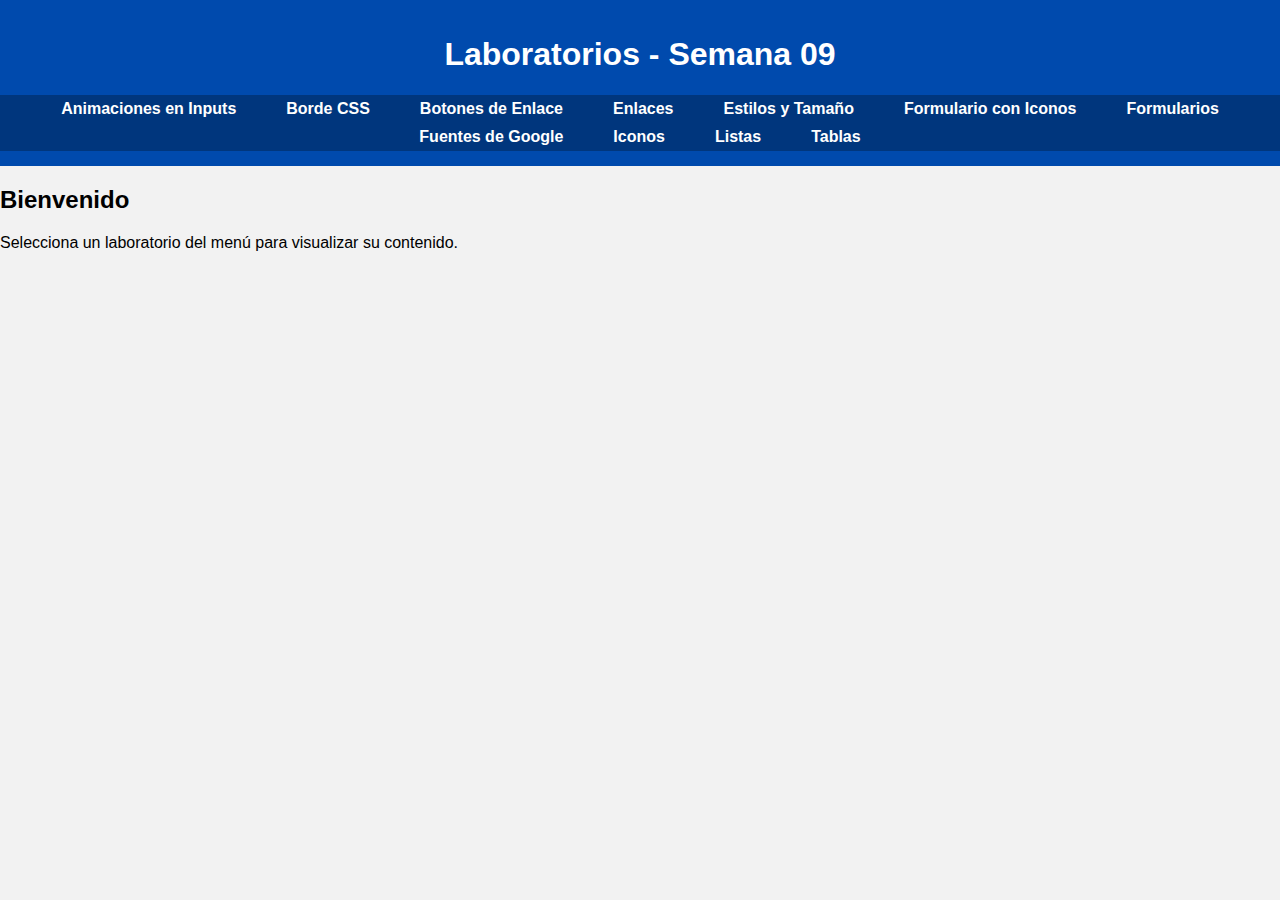
<file: index.html>
<!DOCTYPE html>
<html lang="es">
<head>
    <meta charset="UTF-8">
    <meta name="viewport" content="width=device-width, initial-scale=1.0">
    <title>Laboratorios - Semana 09</title>
    <link rel="stylesheet" href="./css/style.css"> <!-- Enlaza tu CSS -->
</head>
<body>
    <header>
        <h1>Laboratorios - Semana 09</h1>
        <nav>
            <ul>
                <li><a href="./paginas/Animaciones_en_inputs.html">Animaciones en Inputs</a></li>
                <li><a href="./paginas/BordeCSS-PropiedadAbreviada.html">Borde CSS</a></li>
                <li><a href="./paginas/Botones_de_enlace.html">Botones de Enlace</a></li>
                <li><a href="./paginas/Enlaces.html">Enlaces</a></li>
                <li><a href="./paginas/Estilos_Tamaño.html">Estilos y Tamaño</a></li>
                <li><a href="./paginas/Formulario_iconos.html">Formulario con Iconos</a></li>
                <li><a href="./paginas/formularios.html">Formularios</a></li>
                <li><a href="./paginas/Fuentes_Google.html">Fuentes de Google</a></li>
                <li><a href="./paginas/Iconos.html">Iconos</a></li>
                <li><a href="./paginas/listas.html">Listas</a></li>
                <li><a href="./paginas/tablas.html">Tablas</a></li>
            </ul>
        </nav>
    </header>

    <main>
        <h2>Bienvenido</h2>
        <p>Selecciona un laboratorio del menú para visualizar su contenido.</p>
    </main>
</body>
</html>
</file>
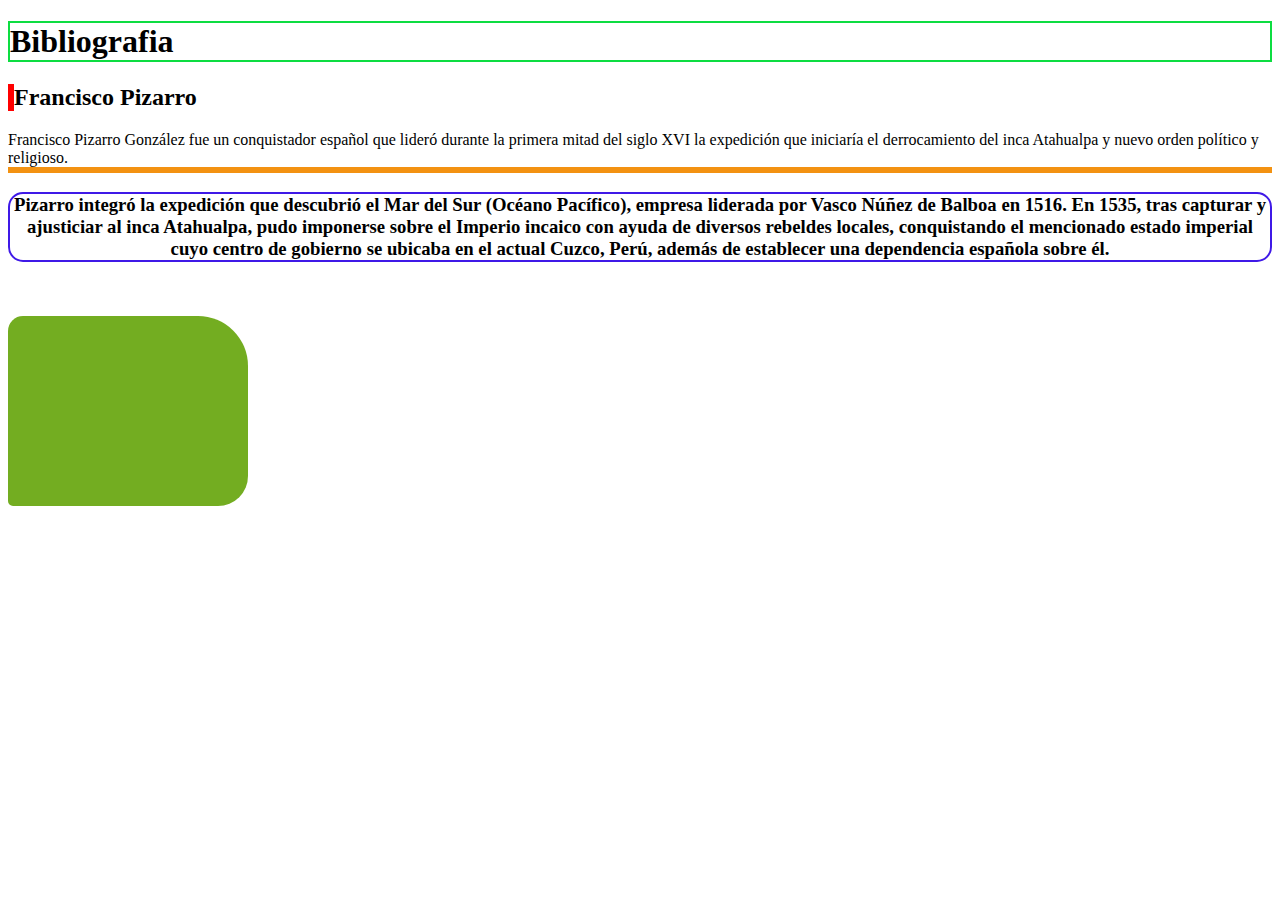
<file: paginas/BordeCSS-PropiedadAbreviada.html>
<!DOCTYPE html>
<html lang="en">
<head>
    <meta charset="UTF-8">
    <meta name="viewport" content="width=device-width, initial-scale=1.0">
    <title>Document</title>
    <link rel="stylesheet" href="../css/labo5.css">
</head>
<body>
    <h1>
        Bibliografia
    </h1>
    <h2>
        Francisco Pizarro
    </h2>

    <p>
        Francisco Pizarro González fue un conquistador español que lideró durante la primera mitad del siglo XVI la expedición que iniciaría el derrocamiento del inca Atahualpa y nuevo orden político y religioso.
    </p>

    <h3>
        Pizarro integró la expedición que descubrió el Mar del Sur (Océano Pacífico), empresa liderada por Vasco Núñez de Balboa en 1516. En 1535, tras capturar y ajusticiar al inca Atahualpa, pudo imponerse sobre el Imperio incaico con ayuda de diversos rebeldes locales, conquistando el mencionado estado imperial cuyo centro de gobierno se ubicaba en el actual Cuzco, Perú, además de establecer una dependencia española sobre él.
    </h3>
    <br><br>
    <div>
        
    </div>
    
    
</body>
</html>
</file>
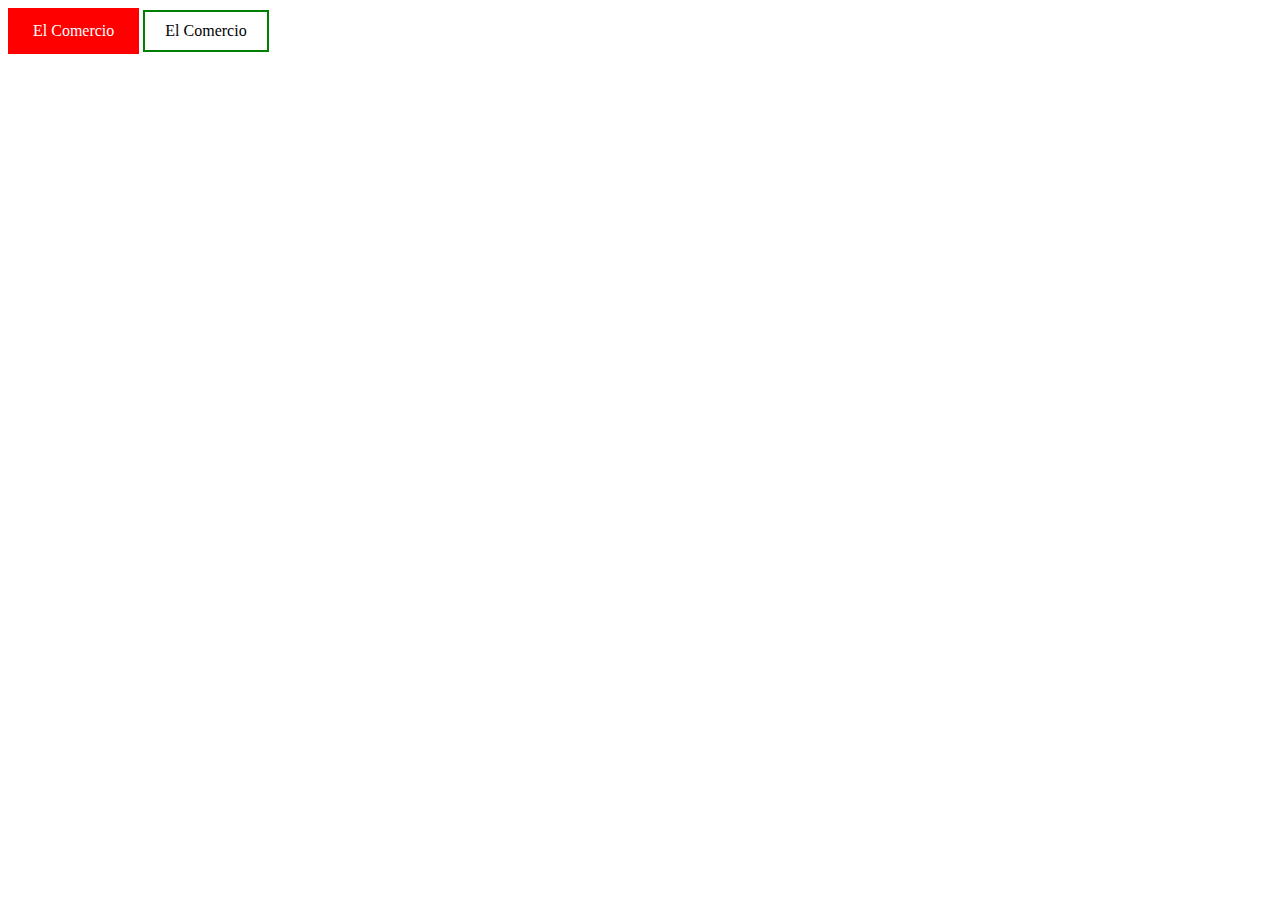
<file: paginas/Botones_de_enlace.html>
<!DOCTYPE html>
<html lang="en">
<head>
    <meta charset="UTF-8">
    <meta name="viewport" content="width=device-width, initial-scale=1.0">
    <link rel="stylesheet" href="../css/labo6.css">

    <title>Document</title>
</head>
<body>
    <a href="https://elcomdercio.pe">El Comercio</a>

    <a class="boton" href="https://elcomdercio.pe">El Comercio</a>


    
</body>
</html>
</file>
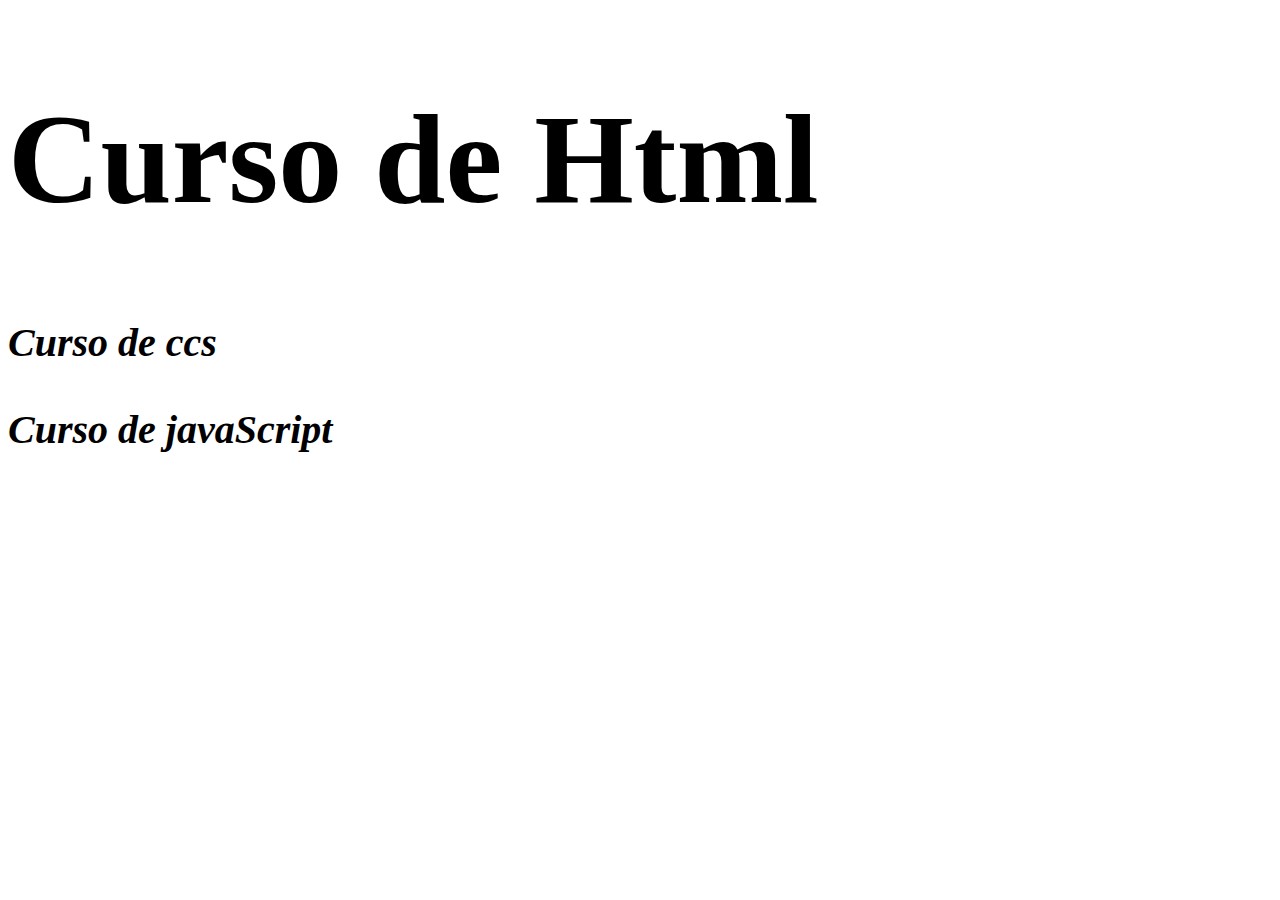
<file: paginas/Estilos_Tamaño.html>
<!DOCTYPE html>
<html lang="en">
<head>
    <meta charset="UTF-8">
    <meta name="viewport" content="width=device-width, initial-scale=1.0">
    <link rel="stylesheet" href="../css/labaratorio1.css">
    <title>Document</title>
</head>
<body>
    <h1>Curso de Html</h1>
    <h2>Curso de ccs</h2>
    <h3>Curso de javaScript</h3>
    
</body>
</html>
</file>
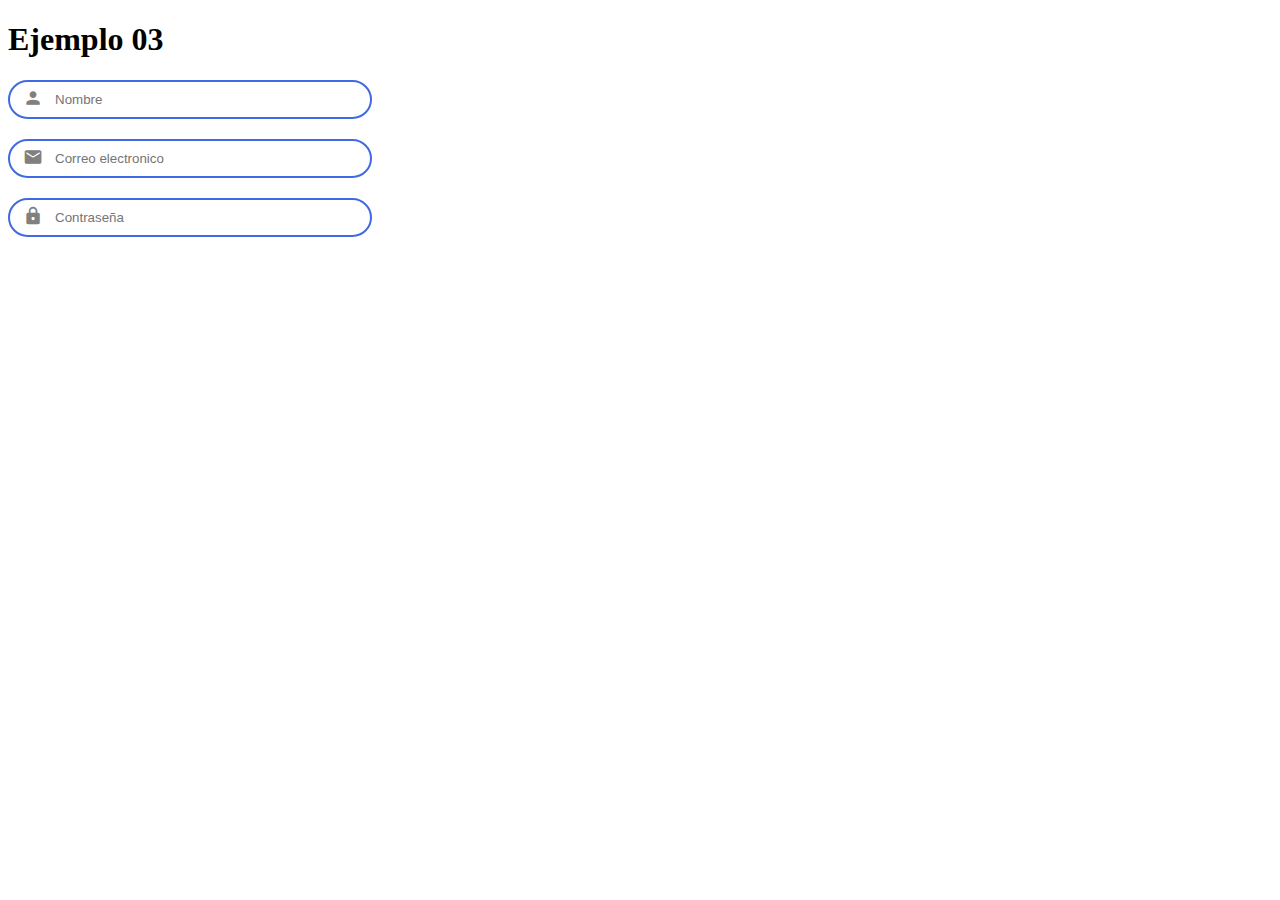
<file: paginas/Formulario_iconos.html>
<!DOCTYPE html>
<html lang="en">
<head>
    <meta charset="UTF-8">
    <meta name="viewport" content="width=device-width, initial-scale=1.0">
    <title>Document</title>
    <link href="https://fonts.googleapis.com/icon?family=Material+Icons"
      rel="stylesheet">
    <link rel="stylesheet" href="../css/labo10.css">
</head>
<body>
    <div>
  
        <form>
            <h1>Ejemplo 03</h1>
            <div class="input-container">
                <i class="material-icons input-icon">person</i>
                <input type="text" class="icon-input" placeholder="Nombre">
            </div>
            
            <div class="input-container"><i class="material-icons input-icon">email</i>
                <input type="text" class="icon-input" placeholder="Correo electronico">
                </div>
            
            <div class="input-container"><i class="material-icons input-icon">lock</i>
            <input type="password" class="icon-input" placeholder="Contraseña">
            </div>

          
    
        </form>
    </div>
    
</body>
</html>
</file>
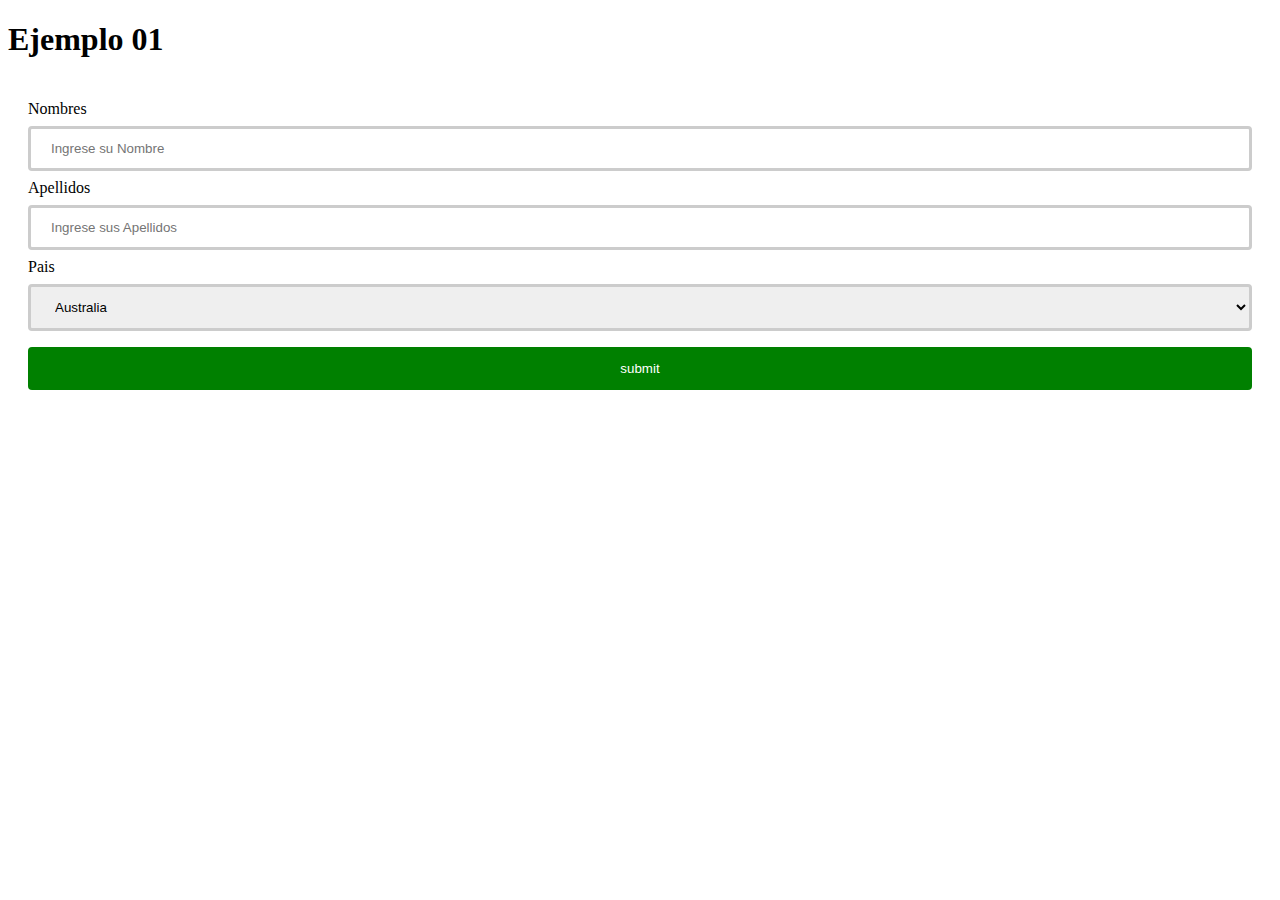
<file: paginas/formularios.html>
<!DOCTYPE html>
<html lang="en">
<head>
    <meta charset="UTF-8">
    <meta name="viewport" content="width=device-width, initial-scale=1.0">
    <title>Document</title>
    <link rel="stylesheet" href="../css/labo9.css">
</head>
<body>
    <h1>Ejemplo 01</h1>

    <div>
        <form action="">
            <label for="fname">Nombres</label>
            <input type="text" id="fname" name="firstanme" placeholder="Ingrese su Nombre">

            <label for="lname">Apellidos</label>
            <input type="text" id="lname" name="lastname" placeholder="Ingrese sus Apellidos">

            <label for="country">Pais</label>
            <select type="country" name="country">
                <option value="australia">Australia</option>
                <option value="">Canada</option>
                <option value="">USA</option>

            </select>
            <input type="submit" value="submit">



        </form>
    </div>
    
</body>
</html>
</file>
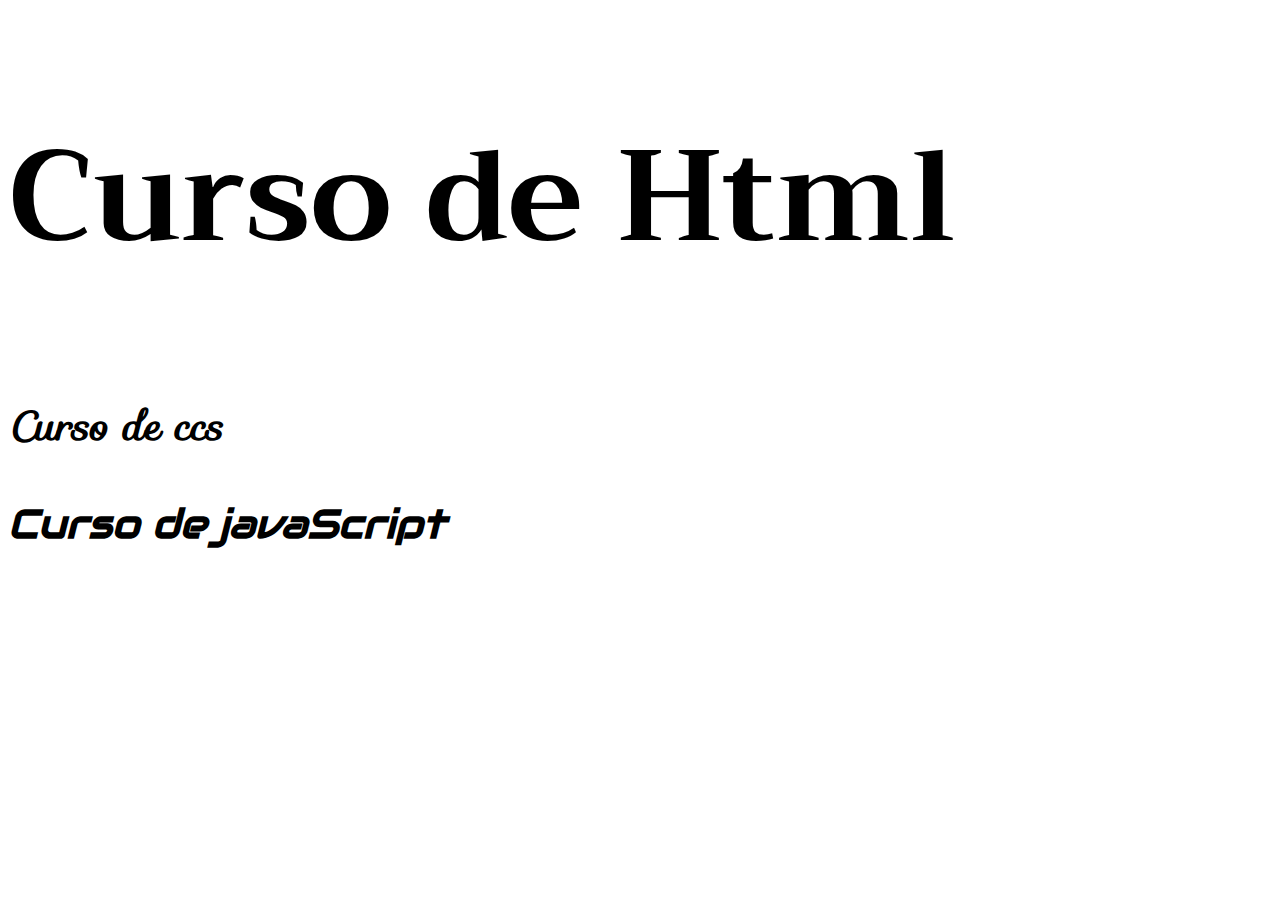
<file: paginas/Fuentes_Google.html>
<!DOCTYPE html>
<html lang="en">
<head>
    <meta charset="UTF-8">
    <meta name="viewport" content="width=device-width, initial-scale=1.0">
    <link rel="stylesheet" href="../css/laboratorio2.css">
    <link rel="stylesheet" href="https://fonts.googleapis.com/css?family=Sofia">
    <link rel="stylesheet" href="https://fonts.googleapis.com/css?family=Trirong">
    <link rel="stylesheet" href="https://fonts.googleapis.com/css?family=Audiowide">


    <title>Document</title>
</head>
<body>
    <h1>Curso de Html</h1>

    <h2>Curso de ccs</h2>

    <h3>Curso de javaScript</h3>
    
</body>
</html>
</file>
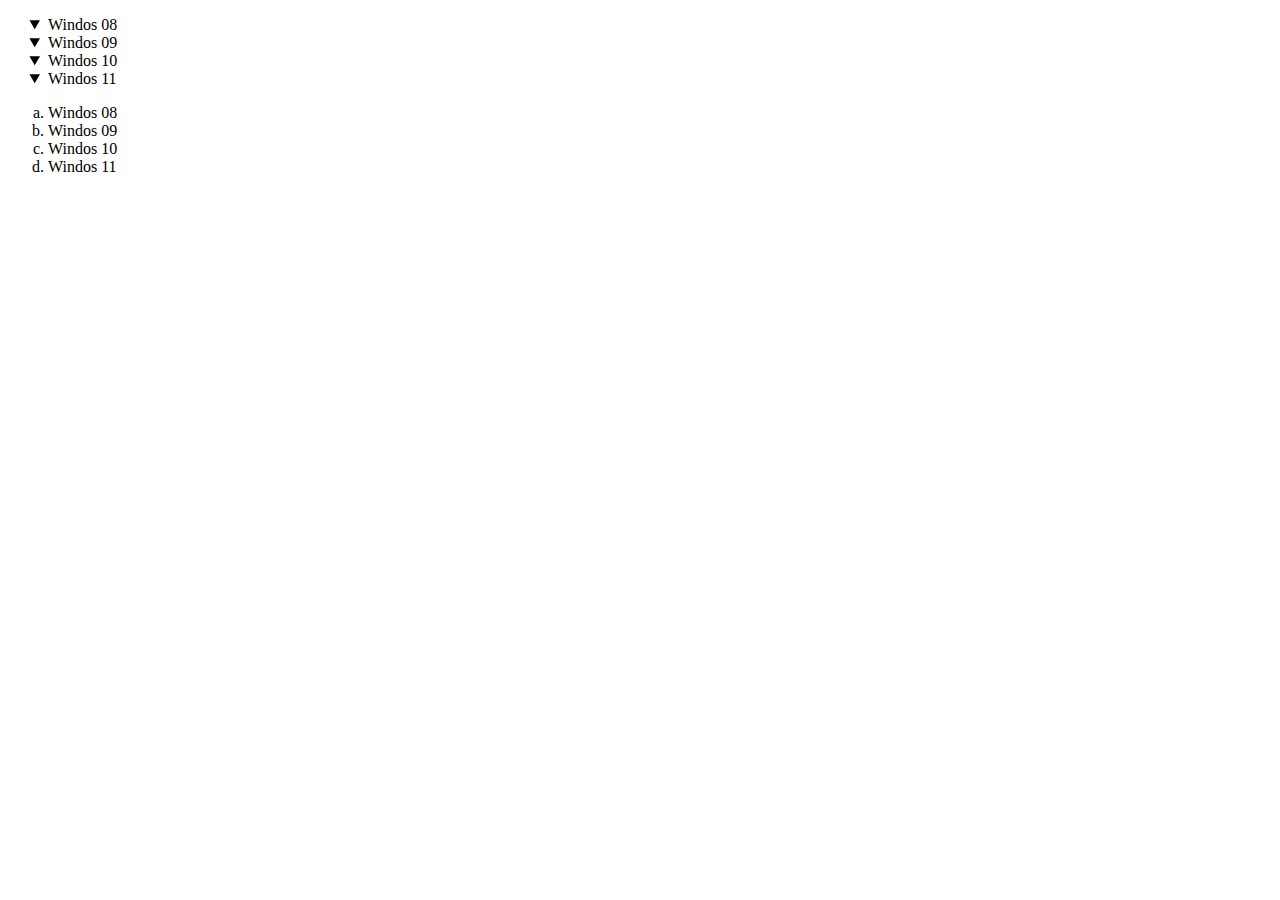
<file: paginas/listas.html>
<!DOCTYPE html>
<html lang="en">
<head>
    <meta charset="UTF-8">
    <meta name="viewport" content="width=device-width, initial-scale=1.0">
    <title>Document</title>
    <link rel="stylesheet" href="../css/labo7.css">
</head>
<body>
    <ul>
        <li>Windos 08</li>
        <li>Windos 09</li>
        <li>Windos 10</li>
        <li>Windos 11</li>
    </ul>
    <ol>
        <li>Windos 08</li>
        <li>Windos 09</li>
        <li>Windos 10</li>
        <li>Windos 11</li>
    </ol>
    
</body>
</html>
</file>
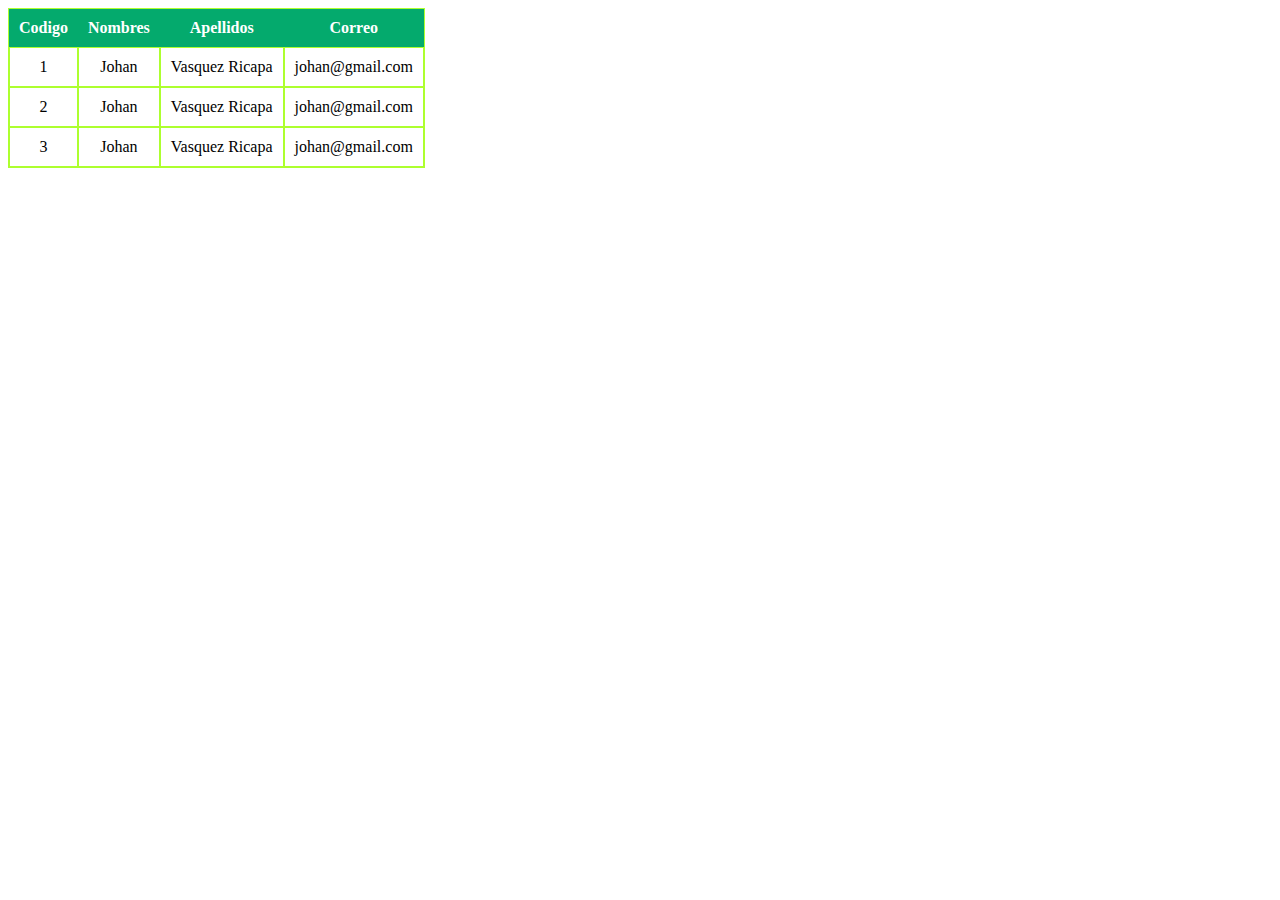
<file: paginas/tablas.html>
<!DOCTYPE html>
<html lang="en">
<head>
    <meta charset="UTF-8">
    <meta name="viewport" content="width=device-width, initial-scale=1.0">
    <title>Document</title>
    <link rel="stylesheet" href="../css/labo8.css">
</head>
<body>
    <table>
        <th>Codigo</th>
        <th>Nombres</th>
        <th>Apellidos</th>
        <th>Correo</th>
        <tr>
            <td>1</td>
            <td>Johan</td>
            <td>Vasquez Ricapa</td>
            <td>johan@gmail.com</td>
        </tr>
        <tr>
            <td>2</td>
            <td>Johan</td>
            <td>Vasquez Ricapa</td>
            <td>johan@gmail.com</td>
        </tr>
        <tr>
            <td>3</td>
            <td>Johan</td>
            <td>Vasquez Ricapa</td>
            <td>johan@gmail.com</td>
        </tr>

    </table>
    
</body>
</html>
</file>
<file: css/style.css>
body {
    font-family: Arial, sans-serif;
    margin: 0;
    background: #f2f2f2;
}

header {
    background-color: #004aad;
    color: white;
    padding: 15px 0;
    text-align: center;
}

nav ul {
    list-style: none;
    background-color: #00367d;
    padding: 0;
    margin: 0;
    display: flex;
    justify-content: center;
    flex-wrap: wrap;
}

nav ul li {
    margin: 5px 10px;
}

nav ul li a {
    text-decoration: none;
    color: white;
    font-weight: bold;
    padding: 8px 15px;
    border-radius: 5px;
    transition: background 0.3s;
}

nav ul li a:hover {
    background-color: #007bff;
}
</file>
<file: css/labo5.css>
h1{
    border: 2px solid rgb(13,221,65);
}
h2{
    border-left: 6px solid red;
}

p{
    border-bottom: 6px solid #f39212;
}

h3{
    border: 2px solid rgb(63,25,231);
    border-radius: 15px;
    text-align: center;
}

div{
    border-radius: 15px 50px 30px 5px;
    background: #73AD21;
    padding: 20px;
    width: 200px;
    height: 150px;
}
</file>
<file: css/labo6.css>
a:link, a:visited{
    background-color: red;
    color: white;
    padding: 14px 25px;
    text-align: center;
    text-decoration: none;
    display: inline-block;
}
a:hover, a:active{
    background-color: orange;
}


.boton:link, .boton:visited{
    background-color: white;
    color: black;
    border: 2px solid green;
    padding: 10px 20px;
    text-align: center;
    text-decoration: none;
    display: inline-block;
}
.boton:hover, .boton:active{
    background-color: green;
    color: white;
}
</file>
<file: css/labaratorio1.css>
h1{
    font-style: normal;
    font-size: 10vw;

}
h2{
    font-style: italic;
    font-size: 40px;
}
h3{
    font-style: oblique;
    font-size: 2.5em;
}
</file>
<file: css/labo10.css>
.input-container{
    position: relative;
    margin-bottom: 20px;

}
.icon-input{
    padding: 10px 15px 10px 45px;
    border: 2px solid royalblue;
    border-radius: 25px;
    width: 300px;
    color: black;
    background-color: white;
    outline: none;
}

.input-icon{
    position: absolute;
    top:20%;
    left: 25px;
    transform: translate(-50%);
    color: gray;
    font-size: 20px;
}
</file>
<file: css/labo9.css>
input[type=text], select{
    width: 100%;
    padding: 12px 20px;
    margin: 8px 0;
    display: inline-block;
    border: 3px solid #ccc;
    border-radius: 4px;
    box-sizing: border-box;

}

input[type=submit]{
    width: 100%;
    background-color: green;
    color: white;
    padding: 14px 20px;
    margin: 8px 0;
    border: none;
    border-radius: 4px;
    cursor: pointer;
}

input[type=sunmit]:hover{
    background-color: green;
}

div{
    border-radius: 5px;
    background-color: white;
    padding: 20px;
}

input[type=text]:focus{
    background-color: white;
}

input[type=text]:focus{
    border: 3px solid gray;
}
</file>
<file: css/laboratorio2.css>
h1 {
    font-style: normal;
    font-size: 10vw;
    font-family: "Trirong", serif;
}

h2 {
    font-style: italic;
    font-size: 40px;
    font-family: "Sofia", "sans-serif";
}

h3 {
    font-style: oblique;
    font-size: 2.5em;
    font-family: "Audiowide", sans-serif;
}
</file>
<file: css/labo7.css>
ul{
    list-style-type: disclosure-open;
}
ol{
    list-style-type: lower-alpha;
}
</file>
<file: css/labo8.css>
table, td{
    border: 1px solid greenyellow;
    border-spacing: 0;
    overflow-x:auto ;
}
th, td{
    text-align: center;
    padding: 10px;
}th{
    background-color: #04AA6D;
    color: white;

}

tr:hover{
    background-color: rgb(73, 218, 128);
}
</file>
